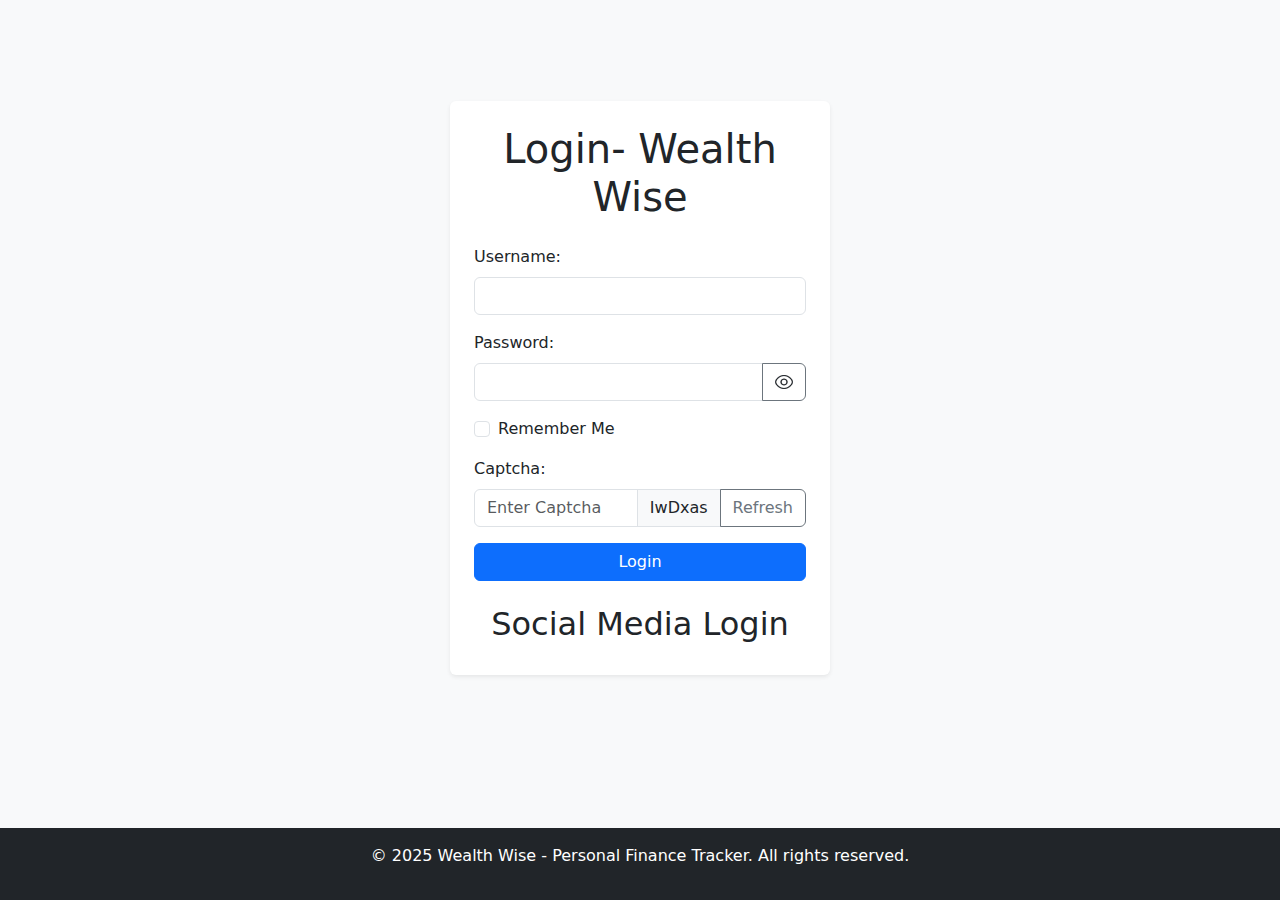
<file: index.html>
<!DOCTYPE html>
<html lang="en">
<head>
    <meta charset="UTF-8">
    <meta name="viewport" content="width=device-width, initial-scale=1.0">
    <title>Login Page</title>
    <!-- Include Bootstrap -->
    <link href="https://cdn.jsdelivr.net/npm/bootstrap@5.3.0-alpha1/dist/css/bootstrap.min.css" rel="stylesheet">
    <script src="https://cdn.jsdelivr.net/npm/bootstrap@5.3.0-alpha1/dist/js/bootstrap.bundle.min.js"></script>
    
    <link href="https://fonts.googleapis.com/css2?family=Poppins:wght@400;600&display=swap" rel="stylesheet">
    <!-- for custom icons I;ve used font-awesome -->
    <link rel="stylesheet" href="https://cdnjs.cloudflare.com/ajax/libs/font-awesome/6.4.0/css/all.min.css" integrity="sha512-iecdLmaskl7CVkqkXNQ/ZH/XLlvWZOJyj7Yy7tcenmpD1ypASozpmT/E0iPtmFIB46ZmdtAc9eNBvH0H/ZpiBw==" crossorigin="anonymous" referrerpolicy="no-referrer" />

</head>
<body class="bg-light d-flex flex-column min-vh-100">

    <!-- Login Form -->
    <div class="container my-auto py-5">
        <div class="row justify-content-center">
            <div class="col-md-6 col-lg-4 bg-white p-4 rounded shadow-sm">

                <!-- Login Header -->
                <h1 class="text-center mb-4">Login- Wealth Wise</h1>

                <!-- Form -->
                <form id="loginForm">

                    <!-- Username -->
                    <div class="mb-3">
                        <label for="user" class="form-label">Username:</label>
                        <input type="text" id="user" name="user" required class="form-control">
                    </div>

                    <!-- Password -->
                    <div class="mb-3 position-relative">
                        <label for="pass" class="form-label">Password:</label>
                        <div class="input-group">
                            <input type="password" id="pass" name="pass" required class="form-control">
                            <button class="btn btn-outline-secondary" type="button" onclick="togglePassword()" id="togglePasswordButton">
                                <img src="Images/eye.png" alt="Show/Hide" id="eyeIcon" style="width:18px; height:14px;">
                            </button>
                        </div>
                    </div>

                    <!-- Remember Me -->
                    <div class="mb-3 form-check">
                        <input type="checkbox" class="form-check-input" id="remember-me" name="remember-me">
                        <label class="form-check-label" for="remember-me">Remember Me</label>
                    </div>

                    <!-- Captcha -->
                    <div class="mb-3">
                        <label for="captcha" class="form-label">Captcha:</label>
                        <div class="input-group">
                            <input type="text" id="captcha" name="captcha" placeholder="Enter Captcha" required class="form-control">
                            <span class="input-group-text" id="captchaDisplay"></span>
                            <button class="btn btn-outline-secondary" type="button" onclick="generateCaptcha()">Refresh</button>
                        </div>
                    </div>

                    <!-- Login Button -->
                    <div class="d-grid">
                        <button type="button" class="btn btn-primary" onclick="checkLogin()">Login</button>
                    </div>
                </form>

                <!-- Social Media Login -->
                <div class="mt-4 text-center">
                    <h2>Social Media Login</h2>
                    <a href="#"><i class="fa fa-envelope fa-2x" style="width:55px;height:42px;"></i></a></th>
                    <a href="#"><i class="fa-brands fa-twitter fa-2x" style="width:55px;height:42px;"></i></a></th>
                    <a href="#"><i class="fab fa-facebook fa-2x" style="width:55px;height:42px;"></i></a></th> 
                </div>

                <!-- Login Message -->
                <p id="loginMessage" style="color: red; display: none;" class="mt-3 text-center">Login Attempt Failed. Please try again.</p>
            </div>
        </div>
    </div>

    <!-- Footer -->
    <footer class="bg-dark text-white text-center py-3 mt-auto">
        <p>&copy; 2025 Wealth Wise - Personal Finance Tracker. All rights reserved.</p>
    </footer>

    <!-- JavaScript file -->
    <script src="script.js"></script>
</body>
</html>
</file>
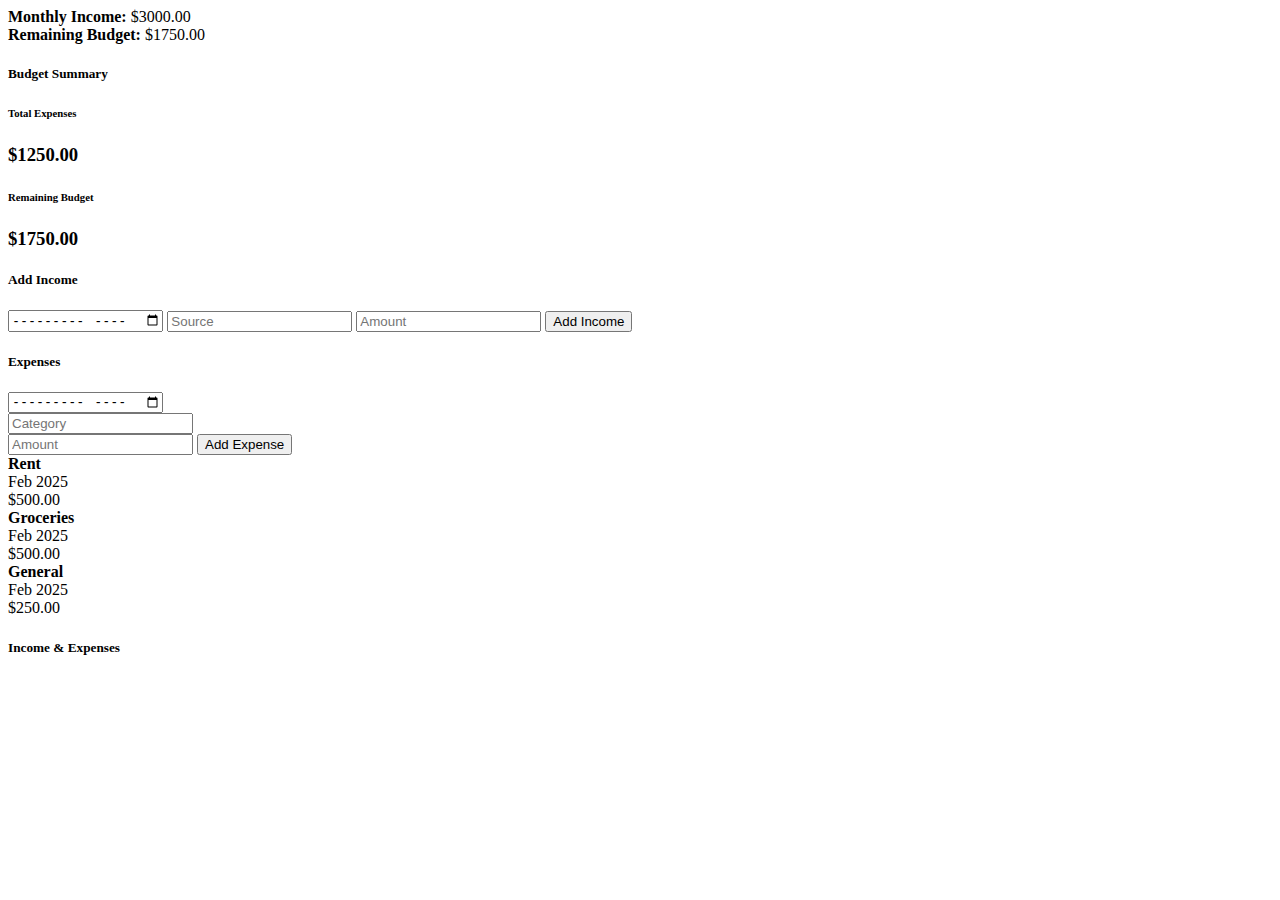
<file: dummy.html>
<!DOCTYPE html>
<html lang="en">
    <head>
        <!-- Keep the same head section as before -->
    </head>
    <body>
        <nav class="navbar navbar-expand-lg navbar-dark bg-dark fixed-top">
            <!-- Keep the same navbar -->
        </nav>

        <!-- Sticky Budget Boxes -->
        <div id="incomeDisplay" class="budget-box"><strong>Monthly Income:</strong> $<span id="currentIncome">3000.00</span></div>
        <div id="remainingDisplay" class="budget-box"><strong>Remaining Budget:</strong> $<span id="remainingBudget">1750.00</span></div>

        <div class="container-fluid px-4" style="max-width: 800px">
            <!-- Budget Summary -->
            <section id="summary" class="mb-4">
                <div class="card shadow-sm">
                    <div class="card-body">
                        <h5 class="card-title mb-3">Budget Summary</h5>
                        <div class="row">
                            <div class="col-6">
                                <div class="text-center">
                                    <h6>Total Expenses</h6>
                                    <h3 class="text-danger">$1250.00</h3>
                                </div>
                            </div>
                            <div class="col-6">
                                <div class="text-center">
                                    <h6>Remaining Budget</h6>
                                    <h3 class="text-success">$1750.00</h3>
                                </div>
                            </div>
                        </div>
                    </div>
                </div>
            </section>

            <!-- Income Section -->
            <section id="income" class="mb-4">
                <div class="card shadow-sm">
                    <div class="card-body">
                        <h5 class="card-title mb-3">Add Income</h5>
                        <div class="mb-3">
                            <input type="month" class="form-control mb-2" />
                            <input type="text" class="form-control mb-2" placeholder="Source" />
                            <input type="number" class="form-control mb-2" placeholder="Amount" />
                            <button class="btn btn-success w-100">Add Income</button>
                        </div>
                    </div>
                </div>
            </section>

            <!-- Expenses Section -->
            <section id="expenses" class="mb-4">
                <div class="card shadow-sm">
                    <div class="card-body">
                        <h5 class="card-title mb-3">Expenses</h5>
                        <div class="mb-3">
                            <div class="row g-2 mb-3">
                                <div class="col-4">
                                    <input type="month" class="form-control" />
                                </div>
                                <div class="col-8">
                                    <input type="text" class="form-control" placeholder="Category" />
                                </div>
                            </div>
                            <input type="number" class="form-control mb-2" placeholder="Amount" />
                            <button class="btn btn-danger w-100">Add Expense</button>
                        </div>

                        <div class="expense-list">
                            <div class="expense-item d-flex justify-content-between align-items-center mb-2">
                                <div>
                                    <strong>Rent</strong>
                                    <div class="text-muted">Feb 2025</div>
                                </div>
                                <div class="text-danger">$500.00</div>
                            </div>
                            <div class="expense-item d-flex justify-content-between align-items-center mb-2">
                                <div>
                                    <strong>Groceries</strong>
                                    <div class="text-muted">Feb 2025</div>
                                </div>
                                <div class="text-danger">$500.00</div>
                            </div>
                            <div class="expense-item d-flex justify-content-between align-items-center mb-2">
                                <div>
                                    <strong>General</strong>
                                    <div class="text-muted">Feb 2025</div>
                                </div>
                                <div class="text-danger">$250.00</div>
                            </div>
                        </div>
                    </div>
                </div>
            </section>

            <!-- Charts Section -->
            <section id="charts" class="mb-4">
                <div class="card shadow-sm">
                    <div class="card-body">
                        <h5 class="card-title mb-3">Income & Expenses</h5>
                        <div class="chart-container">
                            <canvas id="mainChart"></canvas>
                        </div>
                    </div>
                </div>
            </section>
        </div>

        <script src="script.js"></script>
    </body>
</html>
</file>
